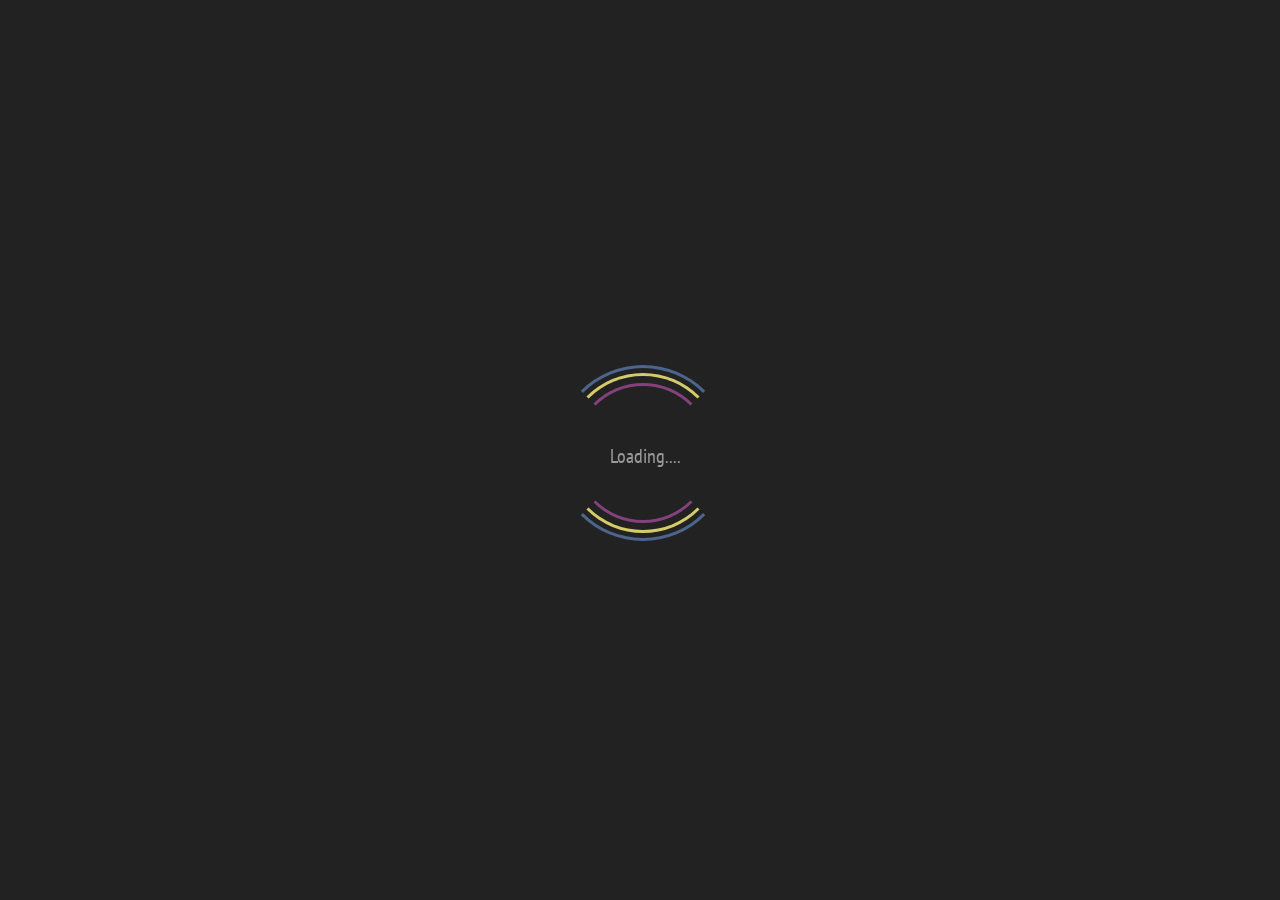
<file: index.html>
<html lang="en" >

<head>
  <meta charset="UTF-8">
  <title>Vui lòng đợi</title>
    <meta charset="utf-8">
    <meta name="Author" content="Thương EoPi">
    <meta name="copyright" content="Shiina EoPi">
    <meta name="description" content="Chúng ta giống như những hòn đảo trên biển khơi, tách biệt trên bề mặt nhưng kết nối dưới tầng sâu">
    <meta property="og:image" content="https://farm1.staticflickr.com/843/28230428287_31cde42630_o_d.jpg">
    <meta property="og:title" content="Don't Forget">
    <link rel="shortcut icon" href="favicon.ico">
    <meta name="viewport" content="width=device-width">

    <script language=javascript>
        title_tmp1 = document.title
        if (title_tmp1.indexOf(">>") != -1) {
            title_tmp2 = title_tmp1.split(">>");
            title_last = "*~*" + title_tmp2[1];
            title_last = title_last + "*~*" + title_tmp2[2];
        } else {

            if (title_tmp1.indexOf("*~*") != -1) {
                title_tmp2 = title_tmp1.split("*~*");
                title_last = "*~*" + title_tmp2[1];
                if (title_last == "*~*") {
                    title_last = "*~*"
                };
                if (title_last == "*~*") {
                    title_last = "*~*"
                };
            } else {
                title_last = "Vui lòng đợi"
            }
        }


        title_new = "" + title_last + ""
        step = 0

        function flash_title() {
            step++
            if (step == 8) {
                step = 1
            }
            if (step == 1) {
                document.title = '|----♥' + title_new + '♥----|'
            }
            if (step == 2) {
                document.title = '|---♥-' + title_new + '-♥---|'
            }
            if (step == 3) {
                document.title = '|--♥--' + title_new + '--♥--|'
            }
            if (step == 4) {
                document.title = '|-♥---' + title_new + '---♥-|'
            }
            if (step == 5) {
                document.title = '|♥----' + title_new + '----♥|'
            }
            if (step == 6) {
                document.title = '|-♥---' + title_new + '---♥-|'
            }
            if (step == 7) {
                document.title = '|--♥--' + title_new + '--♥--|'
            }
            if (step == 8) {
                document.title = '|---♥-' + title_new + '-♥---|'
            }
            if (step == 9) {
                document.title = '|----♥' + title_new + '♥----|'
            }
            setTimeout("flash_title()", 180);
        }
        flash_title()
    </script>
<meta http-equiv="refresh" content="5;url=index2-view.html">
      </script>
  <link href='https://fonts.googleapis.com/css?family=PT+Sans+Narrow' rel='stylesheet' type='text/css'>
  
  
      <link rel="stylesheet" href="css/style2.css">

  
</head>

<body>

  <div id="loading-wrapper">
  <div id="loading-text">Loading....</div>
  <div id="loading-content"></div>
</div>
  <script src='http://cdnjs.cloudflare.com/ajax/libs/jquery/2.1.3/jquery.min.js'></script>

  

</body>

</html>
</file>
<file: css/style2.css>
body {
  background-color: #222;
}


#loading-wrapper {
  position: fixed;
  width: 100%;
  height: 100%;
  left: 0;
  top: 0;
}

#loading-text {
  display: block;
  position: absolute;
  top: 50%;
  left: 50%;
  color: #999;
  width: 100px;
  height: 30px;
  margin: -7px 0 0 -45px;
  text-align: center;
  font-family: 'PT Sans Narrow', sans-serif;
  font-size: 20px;
}

#loading-content {
  display: block;
  position: relative;
  left: 50%;
  top: 50%;
  width: 170px;
  height: 170px;
  margin: -85px 0 0 -85px;
  border: 3px solid #F00;
}

#loading-content:after {
  content: "";
  position: absolute;
  border: 3px solid #0F0;
  left: 15px;
  right: 15px;
  top: 15px;
  bottom: 15px;
}

#loading-content:before {
  content: "";
  position: absolute;
  border: 3px solid #00F;
  left: 5px;
  right: 5px;
  top: 5px;
  bottom: 5px;
}

#loading-content {
  border: 3px solid transparent;
  border-top-color: #4D658D;
  border-bottom-color: #4D658D;
  border-radius: 50%;
  -webkit-animation: loader 2s linear infinite;
  -moz-animation: loader 2s linear infinite;
  -o-animation: loader 2s linear infinite;
  animation: loader 2s linear infinite;
}

#loading-content:before {
  border: 3px solid transparent;
  border-top-color: #D4CC6A;
  border-bottom-color: #D4CC6A;
  border-radius: 50%;
  -webkit-animation: loader 3s linear infinite;
    -moz-animation: loader 2s linear infinite;
  -o-animation: loader 2s linear infinite;
  animation: loader 3s linear infinite;
}

#loading-content:after {
  border: 3px solid transparent;
  border-top-color: #84417C;
  border-bottom-color: #84417C;
  border-radius: 50%;
  -webkit-animation: loader 1.5s linear infinite;
  animation: loader 1.5s linear infinite;
    -moz-animation: loader 2s linear infinite;
  -o-animation: loader 2s linear infinite;
}

@-webkit-keyframes loaders {
  0% {
    -webkit-transform: rotate(0deg);
    -ms-transform: rotate(0deg);
    transform: rotate(0deg);
  }
  100% {
    -webkit-transform: rotate(360deg);
    -ms-transform: rotate(360deg);
    transform: rotate(360deg);
  }
}

@keyframes loader {
  0% {
    -webkit-transform: rotate(0deg);
    -ms-transform: rotate(0deg);
    transform: rotate(0deg);
  }
  100% {
    -webkit-transform: rotate(360deg);
    -ms-transform: rotate(360deg);
    transform: rotate(360deg);
  }
}

#content-wrapper {
  color: #FFF;
  position: fixed;
  left: 0;
  top: 20px;
  width: 100%;
  height: 100%;
}

#header
{
  width: 800px;
  margin: 0 auto;
  text-align: center;
  height: 100px;
  background-color: #666;
}

#content
{
  width: 800px;
  height: 1000px;
  margin: 0 auto;
  text-align: center;
  background-color: #888;
}
</file>
